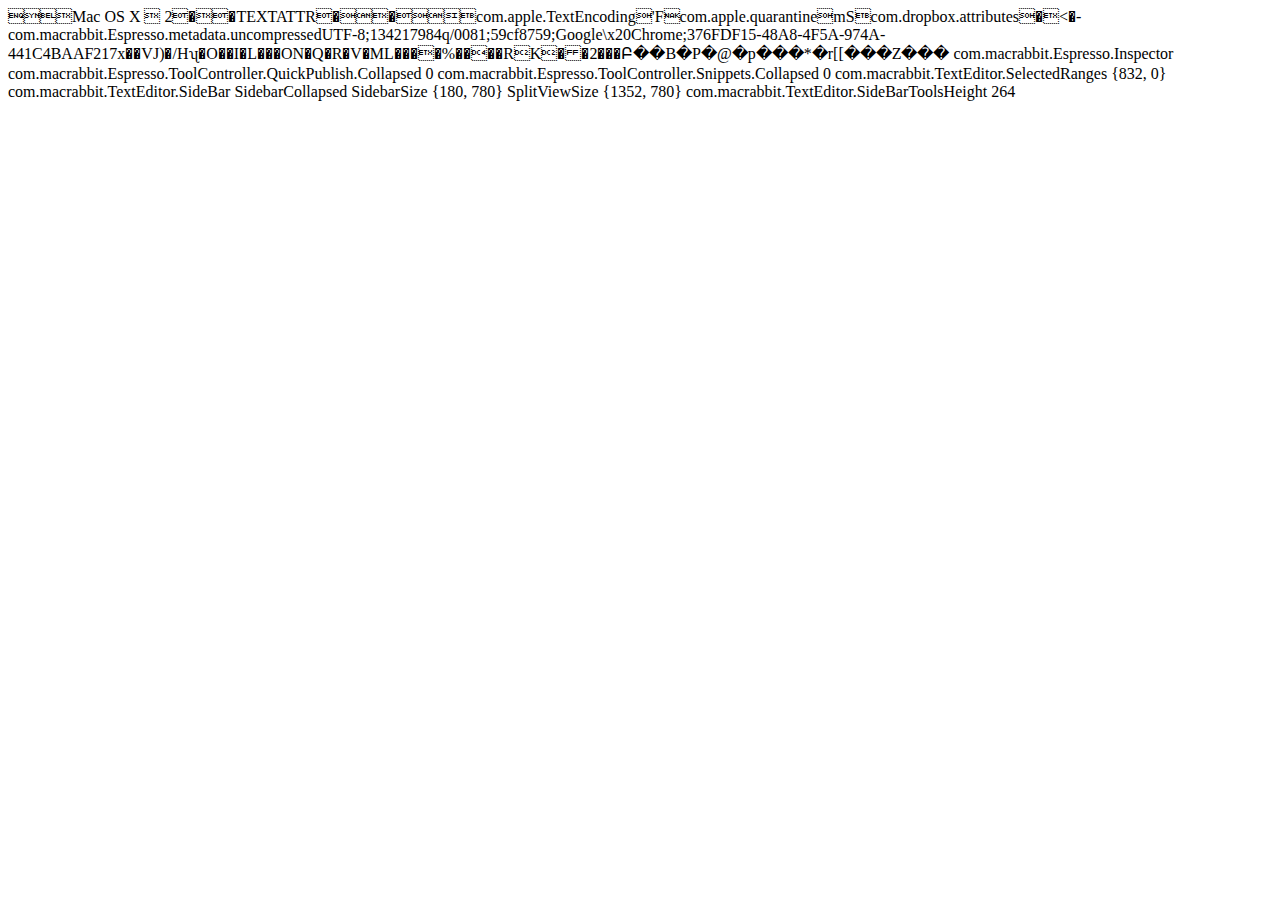
<file: preston/start-navigation/__MACOSX/start-navigation/._index.html>
    Mac OS X            	   2  �     �    TEXT                              ATTR      �    �                      com.apple.TextEncoding     '   F  com.apple.quarantine   m   S  com.dropbox.attributes     �  <  -com.macrabbit.Espresso.metadata.uncompressed UTF-8;134217984q/0081;59cf8759;Google\x20Chrome;376FDF15-48A8-4F5A-974A-441C4BAAF217 x��VJ)�/Hʯ�O��I�L���ON�Q�R�V�ML����%����RK��2���Բ��B�P�@�p���*�r[[���Z ���<?xml version="1.0" encoding="UTF-8"?>
<!DOCTYPE plist PUBLIC "-//Apple//DTD PLIST 1.0//EN" "http://www.apple.com/DTDs/PropertyList-1.0.dtd">
<plist version="1.0">
<dict>
	<key>com.macrabbit.Espresso.Inspector</key>
	<dict>
		<key>com.macrabbit.Espresso.ToolController.QuickPublish.Collapsed</key>
		<integer>0</integer>
		<key>com.macrabbit.Espresso.ToolController.Snippets.Collapsed</key>
		<integer>0</integer>
	</dict>
	<key>com.macrabbit.TextEditor.SelectedRanges</key>
	<array>
		<string>{832, 0}</string>
	</array>
	<key>com.macrabbit.TextEditor.SideBar</key>
	<dict>
		<key>SidebarCollapsed</key>
		<true/>
		<key>SidebarSize</key>
		<string>{180, 780}</string>
		<key>SplitViewSize</key>
		<string>{1352, 780}</string>
	</dict>
	<key>com.macrabbit.TextEditor.SideBarToolsHeight</key>
	<real>264</real>
</dict>
</plist>
</file>
